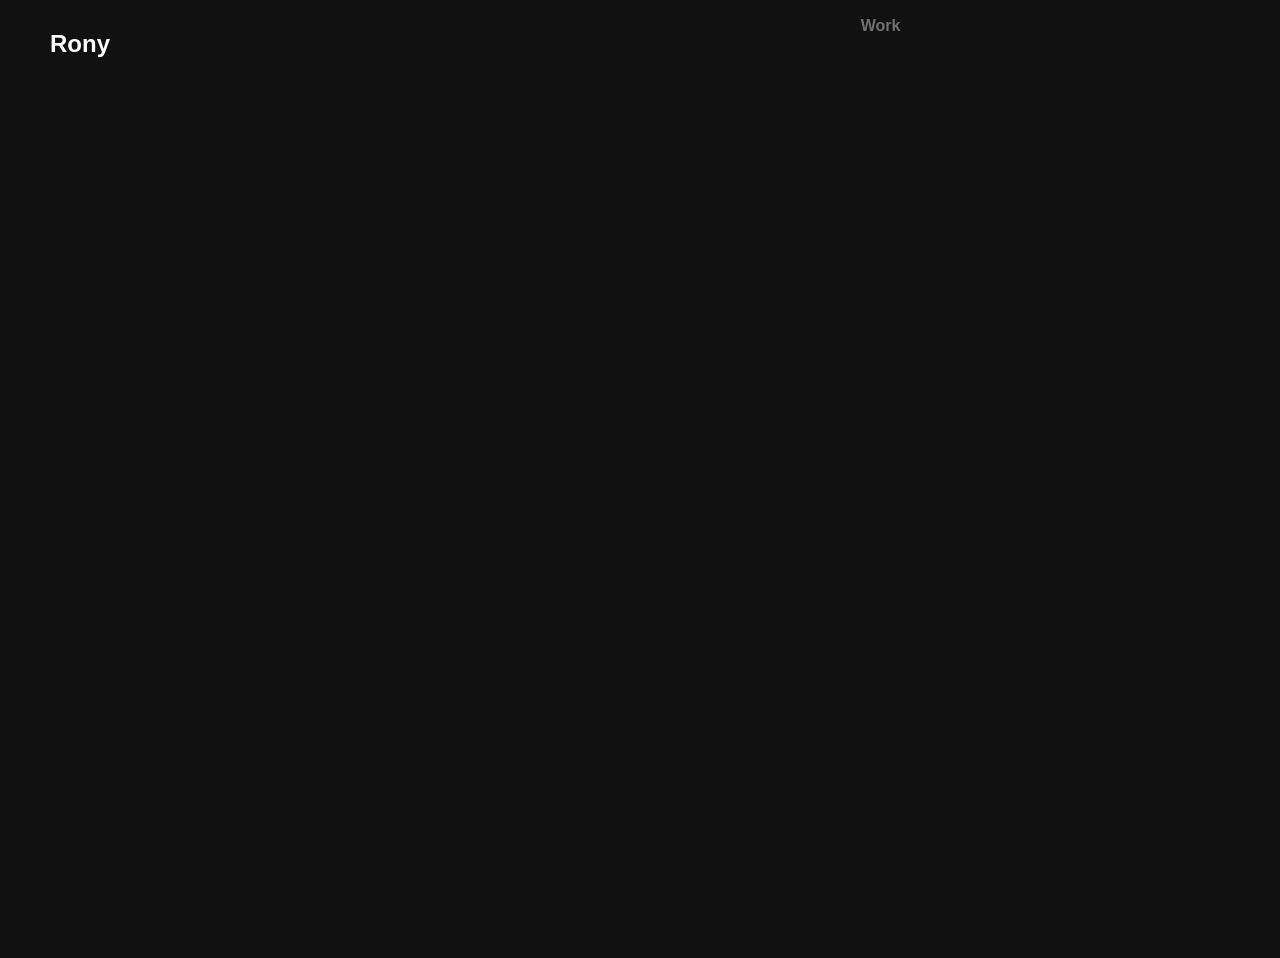
<file: 01-basics/index.html>
<!DOCTYPE html>
<html lang="en">
<head>
    <meta charset="UTF-8">
    <meta name="viewport" content="width=device-width, initial-scale=1.0">
    <title>Document</title>
    <link rel="stylesheet" href="style.css">
</head>
<body>
    <div id="nav">
        <h2>Rony</h2>
        <div id="nav-content">
            <h4>Work</h4>
            <h4>Education</h4>
            <h4>Skills</h4>
            <h4>Content</h4>
        </div>
    </div>

    <div id="box1" class="circle"></div>
    <div id="box2" class="circle"></div>
    <div id="box3" class="circle"></div>
    <div id="box4" class="circle"></div>

    <h1>Welcome to GSAP Learning</h1>
    <script src="https://cdnjs.cloudflare.com/ajax/libs/gsap/3.15.0/gsap.min.js" integrity="sha512-Qrpii3NEFZ02RN6ZqpTu6pS/5PEq7EzBYJLki3AKBd8IncrlAwQdZHzExYwS0+b1NM0/qfxI1GOhqWLVosocDA==" crossorigin="anonymous" referrerpolicy="no-referrer"></script>
    <script src="script.js"></script>
</body>
</html>
</file>
<file: 01-basics/style.css>
*{
    margin:0;
    padding:0;
    box-sizing:border-box;
    font-family:gilory,sans-serif;
}


html, body{
    width: 100%;
    height:100%;
    background-color:#111;  
}

#nav{
    color:#fff;
    display:flex;
    justify-content:space-between;
    align-items:center;
    padding:30px 50px;
}

#nav-content{
    display:flex;
    flex-direction:row;
    gap:50px;
}

h1{
    color:#fff;
    font-size:100px;
    position:absolute;
    top:50%;
    left:50%;
    transform: translate(-50%,-50%);
    white-space:nowrap;
}


.circle{
    position:absolute;
    width:120px;
    height:120px;
    border-radius:50%;
    filter:blur(1px);
}

#box1{
    background:#ff4d4d;
}

#box2{
    background:#00d4ff;
}

#box3{
    background:#8b5cf6;
}

#box4{
    background:#32ff7e;
}
</file>
